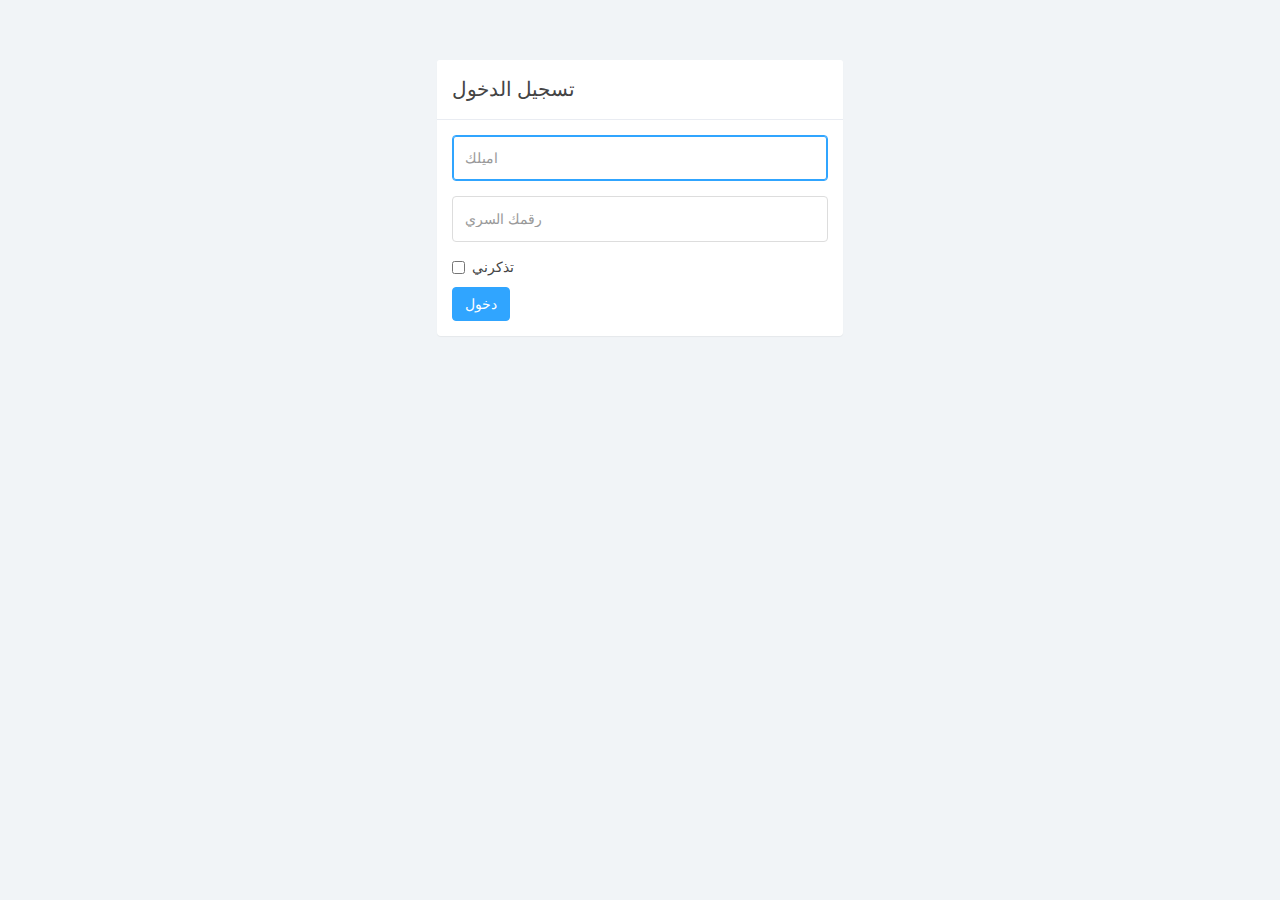
<file: page/accounter/login.html>
<!DOCTYPE html>
<html>
<head>
	<meta charset="utf-8">
	<meta name="viewport" content="width=device-width, initial-scale=1">
	<title>تسجيل الدخول</title>
	<link href="css/bootstrap.min.css" rel="stylesheet">
	<link href="css/datepicker3.css" rel="stylesheet">
	<link href="css/styles.css" rel="stylesheet">
	<!--[if lt IE 9]>
	<script src="js/html5shiv.js"></script>
	<script src="js/respond.min.js"></script>
	<![endif]-->
</head>
<body>
	<div class="row">
		<div class="col-xs-10 col-xs-offset-1 col-sm-8 col-sm-offset-2 col-md-4 col-md-offset-4">
			<div class="login-panel panel panel-default">
				<div class="panel-heading">تسجيل الدخول </div>
				<div class="panel-body">
					<form role="form">
						<fieldset>
							<div class="form-group">
								<input class="form-control" placeholder="اميلك" name="email" type="email" autofocus="">
							</div>
							<div class="form-group">
								<input class="form-control" placeholder="رقمك السري" name="password" type="password" value="">
							</div>
							<div class="checkbox">
								<label>
									<input name="remember" type="checkbox" value="Remember Me">تذكرني
								</label>
							</div>
							<a href="a_index.html" class="btn btn-primary">دخول</a></fieldset>
					</form>
				</div>
			</div>
		</div><!-- /.col-->
	</div><!-- /.row -->	
	

<script src="js/jquery-1.11.1.min.js"></script>
	<script src="js/bootstrap.min.js"></script>
</body>
</html>
</file>
<file: page/accounter/css/styles.css>
body {
  background: #f1f4f7;
  padding-top: 60px;
  font-size: 14px;
  color: #444444;
  font-family: "Montserrat", "Helvetica Neue", Helvetica, Arial, sans-serif; }

p {
  color: #777; }

a, a:hover, a:focus {
  color: #ffb53e; }

h1, h2, h3, h4, h5, h6 {
  color: #444444; }

h1 {
  font-weight: 300;
  font-size: 40px; }

h2 {
  font-weight: 300;
  margin-bottom: 20px; }

h3, h4 {
  font-weight: 300; }

.large {
  font-size: 2em; }

.text-muted {
  color: #c5c7cc; }

.color-gray {
  color: #444444; }

.color-blue {
  color: #30a5ff; }

.color-teal {
  color: #1ebfae; }

.color-orange {
  color: #ffb53e; }

.color-red {
  color: #f9243f; }

.no-padding {
  padding: 0;
  margin: 0; }

.fa-xl {
  font-size: 2em; }

input.form-control {
  border: 1px solid #ddd;
  box-shadow: none;
  height: 46px; }

.bootstrap-table input.form-control {
  height: 34px; }

.input-group-btn .btn {
  height: 46px; }

.form-control:focus {
  border: 1px solid #30a5ff;
  outline: 0;
  box-shadow: inset 0px 0px 0px 1px #30a5ff; }

.has-success .form-control, .has-success .form-control:focus {
  border: 1px solid #8ad919; }

.has-warning .form-control, .has-warning .form-control:focus {
  border: 1px solid #ffb53e; }

.has-error .form-control, .has-error .form-control:focus {
  border: 1px solid #f9243f; }

.navbar-custom {
  background: #222;
  height: 60px; }

.navbar-header .navbar-brand {
  color: #fff;
  font-size: 20px;
  text-transform: uppercase;
  font-weight: 500;
  height: 60px;
  padding-top: 18px; }

.navbar-header .navbar-brand span {
  color: #30a5ff; }

.navbar-toggle {
  background: rgba(255, 255, 255, 0.1);
  padding: 12px;
  margin-top: 10px; }

.navbar-toggle:hover {
  background: rgba(255, 255, 255, 0.05); }

.icon-bar {
  background: #ffb53e; }

.dropdown {
  background: rgba(255, 255, 255, 0.1);
  float: left;
  margin: 10px 8px;
  padding: 0px;
  border-radius: 4px; }

.dropdown a.dropdown-toggle {
  color: #fff;
  height: 40px;
  width: 40px;
  padding-top: 11px;
  padding-left: 9px; }

.dropdown:hover {
  color: #fff;
  background: rgba(255, 255, 255, 0.2); }

.dropdown .label {
  top: -4px;
  left: 22px;
  padding-top: 4px;
  padding-bottom: 4px;
  position: absolute;
  border-radius: 9999px; }

.navbar-top-links li:last-child {
  margin-right: 15px; }

.nav > li > a:hover, .nav > li > a:focus, .nav .open > a, .nav .open > a:hover, .nav .open > a:focus {
  text-decoration: none;
  background-color: rgba(255, 255, 255, 0.2);
  background: none; }

.dropdown-messages {
  border: 1px solid #fff;
  width: 360px;
  background: rgba(255, 255, 255, 0.9);
  color: #444;
  font-size: 0.9em; }

.dropdown-messages img {
  margin: 5px 10px;
  float: left; }

.dropdown-messages .message-body {
  margin: 5px;
  float: left;
  width: 280px; }

.dropdown small {
  color: #999; }

.dropdown em {
  margin: 0 5px; }

.dropdown-menu > li > a {
  padding: 5px 10px; }

.dropdown-menu li .message-body a {
  color: #444; }

.dropdown-menu li a:hover {
  color: #30a5ff;
  text-decoration: none;
  background: none; }

.divider, .clear {
  clear: both; }

.dropdown-alerts {
  border: 1px solid #fff;
  width: 260px;
  background: rgba(255, 255, 255, 0.9);
  color: #444;
  font-size: 0.9em; }

.all-button a {
  text-align: center;
  color: #444;
  font-size: 12px;
  text-transform: uppercase;
  display: block; }

a.btn:hover, button:hover {
  opacity: 0.8; }

a.btn:active, button:active {
  box-shadow: inset 0px 0px 500px rgba(0, 0, 0, 0.1);
  opacity: 1; }

.btn-default, .btn-default:hover, .btn-default:focus, .btn-default:active, .btn-default.active, .open > .dropdown-toggle.btn-default, .btn-default.disabled, .btn-default[disabled], fieldset[disabled] .btn-default, .btn-default.disabled:hover, .btn-default[disabled]:hover, fieldset[disabled] .btn-default:hover, .btn-default.disabled:focus, .btn-default[disabled]:focus, fieldset[disabled] .btn-default:focus, .btn-default.disabled:active, .btn-default[disabled]:active, fieldset[disabled] .btn-default:active, .btn-default.disabled.active, .btn-default[disabled].active, fieldset[disabled] .btn-default.active {
  background-color: #e9ecf2;
  border-color: #e9ecf2;
  color: #1b3548; }

.btn-primary, .btn-primary:hover, .btn-primary:focus, .btn-primary:active, .btn-primary.active, .open > .dropdown-toggle.btn-primary, .btn-primary.disabled, .btn-primary[disabled], fieldset[disabled] .btn-primary, .btn-primary.disabled:hover, .btn-primary[disabled]:hover, fieldset[disabled] .btn-primary:hover, .btn-primary.disabled:focus, .btn-primary[disabled]:focus, fieldset[disabled] .btn-primary:focus, .btn-primary.disabled:active, .btn-primary[disabled]:active, fieldset[disabled] .btn-primary:active, .btn-primary.disabled.active, .btn-primary[disabled].active, fieldset[disabled] .btn-primary.active {
  background-color: #30a5ff;
  border-color: #30a5ff; }

.btn-success, .btn-success:hover, .btn-success:focus, .btn-success:active, .btn-success.active, .open > .dropdown-toggle.btn-success, .btn-success.disabled, .btn-success[disabled], fieldset[disabled] .btn-success, .btn-success.disabled:hover, .btn-success[disabled]:hover, fieldset[disabled] .btn-success:hover, .btn-success.disabled:focus, .btn-success[disabled]:focus, fieldset[disabled] .btn-success:focus, .btn-success.disabled:active, .btn-success[disabled]:active, fieldset[disabled] .btn-success:active, .btn-success.disabled.active, .btn-success[disabled].active, fieldset[disabled] .btn-success.active {
  background-color: #8ad919;
  border-color: #8ad919; }

.btn-warning, .btn-warning:hover, .btn-warning:focus, .btn-warning:active, .btn-warning.active, .open > .dropdown-toggle.btn-warning, .btn-warning.disabled, .btn-warning[disabled], fieldset[disabled] .btn-warning, .btn-warning.disabled:hover, .btn-warning[disabled]:hover, fieldset[disabled] .btn-warning:hover, .btn-warning.disabled:focus, .btn-warning[disabled]:focus, fieldset[disabled] .btn-warning:focus, .btn-warning.disabled:active, .btn-warning[disabled]:active, fieldset[disabled] .btn-warning:active, .btn-warning.disabled.active, .btn-warning[disabled].active, fieldset[disabled] .btn-warning.active {
  background-color: #ffb53e;
  border-color: #ffb53e; }

.btn-danger, .btn-danger:hover, .btn-danger:focus, .btn-danger:active, .btn-danger.active, .open > .dropdown-toggle.btn-danger, .btn-danger.disabled, .btn-danger[disabled], fieldset[disabled] .btn-danger, .btn-danger.disabled:hover, .btn-danger[disabled]:hover, fieldset[disabled] .btn-danger:hover, .btn-danger.disabled:focus, .btn-danger[disabled]:focus, fieldset[disabled] .btn-danger:focus, .btn-danger.disabled:active, .btn-danger[disabled]:active, fieldset[disabled] .btn-danger:active, .btn-danger.disabled.active, .btn-danger[disabled].active, fieldset[disabled] .btn-danger.active {
  background-color: #f9243f;
  border-color: #f9243f; }

.btn-link, .page-link, .text-primary {
  color: #30a5ff !important; }

.btn-link:focus, .btn-link:hover, .page-link:focus, .page-link:hover, a.text-primary:focus, a.text-primary:hover {
  color: #50b3ff !important; }

.bg-primary {
  color: #1b3548;
  background-color: #e9ecf2; }

a.bg-primary:hover {
  background-color: #e9ecf2; }

.bg-success, .bg-green {
  color: #fff;
  background-color: #8ad919; }

a.bg-success:hover, a.bg-green:hover {
  background-color: #8ad919; }

.bg-success a, .bg-green a {
  color: rgba(255, 255, 255, 0.75); }

.bg-teal {
  color: #fff;
  background-color: #1ebfae; }

a.bg-teal:hover {
  background-color: #1ebfae; }

.bg-teal a {
  color: rgba(255, 255, 255, 0.75); }

.bg-info, .bg-blue {
  color: #fff;
  background-color: #30a5ff; }

a.bg-info:hover, a.bg-blue:hover {
  background-color: #30a5ff; }

.bg-info a, .bg-blue a {
  color: rgba(255, 255, 255, 0.75); }

.bg-warning, .bg-orange {
  color: #fff;
  background-color: #ffb53e; }

a.bg-warning:hover, a.bg-orange:hover {
  background-color: #ffb53e; }

.bg-warning a, .bg-orange a {
  color: rgba(255, 255, 255, 0.75); }

.bg-danger, .bg-red {
  color: #fff;
  background-color: #f9243f; }

a.bg-danger:hover, a.bg-red:hover {
  background-color: #f9243f; }

.bg-danger a, .bg-red a {
  color: rgba(255, 255, 255, 0.75); }

a.label:hover, a.label:focus {
  color: #fff;
  text-decoration: none;
  cursor: pointer; }

.label:empty {
  display: none; }

.btn .label {
  position: relative;
  top: -1px; }

.label-default {
  background-color: #777; }

.label-default[href]:hover, .label-default[href]:focus {
  background-color: #5e5e5e; }

.label-primary {
  color: #1b3548;
  background-color: #e9ecf2; }

.label-primary[href]:hover, .label-primary[href]:focus {
  background-color: #e9ecf2; }

.label-success {
  background-color: #8ad919; }

.label-success[href]:hover, .label-success[href]:focus {
  background-color: #8ad919; }

.label-info {
  background-color: #30a5ff; }

.label-info[href]:hover, .label-info[href]:focus {
  background-color: #30a5ff; }

.label-warning {
  background-color: #ffb53e; }

.label-warning[href]:hover, .label-warning[href]:focus {
  background-color: #ec971f; }

.label-danger {
  background-color: #f9243f; }

.label-danger[href]:hover, .label-danger[href]:focus {
  background-color: #f9243f; }

.panel {
  border: 0; }

.panel-container {
  padding-top: 20px; }

.panel-heading .fa-toggle-up, .panel-heading .fa-toggle-down {
  font-size: 17px; }

.panel-primary > .panel-heading {
  background-color: #30a5ff;
  color: #fff;
  border: none; }

.panel-success > .panel-heading {
  background-color: #8ad919;
  color: #fff;
  border: none; }

.panel-info > .panel-heading {
  background-color: #30a5ff;
  color: #fff;
  border: none; }

.panel-warning > .panel-heading {
  background-color: #ffb53e;
  color: #fff;
  border: none; }

.panel-danger > .panel-heading {
  background-color: #f9243f;
  color: #fff;
  border: none; }

.panel-primary .panel-settings, .panel-primary .panel-toggle, .panel-success .panel-settings, .panel-success .panel-toggle, .panel-info .panel-settings, .panel-info .panel-toggle, .panel-warning .panel-settings, .panel-warning .panel-toggle, .panel-danger .panel-settings, .panel-danger .panel-toggle {
  border: none;
  color: #fff;
  background-color: rgba(255, 255, 255, 0.2); }

.panel-primary .panel-settings:hover, .panel-primary .panel-toggle:hover, .panel-success .panel-settings:hover, .panel-success .panel-toggle:hover, .panel-info .panel-settings:hover, .panel-info .panel-toggle:hover, .panel-warning .panel-settings:hover, .panel-warning .panel-toggle:hover, .panel-danger .panel-settings:hover, .panel-danger .panel-toggle:hover {
  border: none;
  color: #fff;
  background-color: rgba(255, 255, 255, 0.4); }

.panel-blue {
  background: #30a5ff;
  color: #fff; }

.panel-teal {
  background: #1ebfae;
  color: #fff; }

.panel-orange {
  background: #ffb53e;
  color: #fff; }

.panel-red {
  background: #f9243f;
  color: #fff; }

.dark-overlay {
  background: rgba(0, 0, 0, 0.05); }

.panel-blue p, .panel-teal p, .panel-orange p, .panel-red p {
  color: rgba(255, 255, 255, 0.75); }

.panel-heading {
  font-size: 20px;
  font-weight: 300;
  letter-spacing: 0.025em;
  height: 60px;
  line-height: 38px; }

.panel-default .panel-heading {
  background: #fff;
  border-bottom: 1px solid #e9ecf2;
  color: #444444; }

.panel-footer {
  background: #fff;
  border-top: 1px solid #e9ecf2; }

.panel-widget {
  padding: 10px 0;
  position: relative;
  box-shadow: none;
  border-radius: 0;
  background: none;
  text-align: center;
  color: #333; }

.panel-widget .panel-footer {
  border: 0;
  text-align: center; }

.panel-footer .input-group {
  padding: 0px;
  margin: 0 -5px; }

.panel-footer .input-group-btn:last-child > .btn, .panel-footer .input-group-btn:last-child > .btn-group {
  margin: 0; }

.panel-widget .panel-footer a {
  color: #999; }

.panel-widget .panel-footer a:hover {
  color: #666;
  text-decoration: none; }

.panel-widget .text-muted {
  margin-top: -6px;
  text-transform: uppercase;
  font-weight: bold;
  font-size: 0.8em; }

.panel-widget .large {
  color: #373b45;
  font-size: 3em; }

.panel-settings {
  list-style: none;
  padding: 0;
  margin: 0; }

.panel-settings .dropdown a.dropdown-toggle, .panel-settings a {
  padding: 0;
  background: none;
  color: #7c7c7c; }

.panel-settings a, .panel-toggle {
  width: 40px;
  padding: 2px 0 0 0; }

.panel-settings:hover, .panel-toggle:hover, .panel-settings .dropdown a.dropdown-toggle:hover, .panel-settings:active, .panel-toggle:active, .panel-settings .dropdown a.dropdown-toggle:active, .panel-settings:focus, .panel-toggle:focus, .panel-settings .dropdown a.dropdown-toggle:focus {
  background: #f1f4f7;
  color: #444444; }

.panel-settings, .panel-toggle {
  display: inline-block;
  margin: -1px -5px 0 15px !important;
  border-radius: 4px;
  text-align: center;
  border: 1px solid #e9ecf2;
  color: #7c7c7c;
  background: #fff;
  width: 42px; }

.panel-settings {
  width: 42px;
  border-top-right-radius: 4px;
  border-bottom-right-radius: 4px; }

.panel-settings li.dropdown {
  margin: 0;
  padding: 0; }

.dropdown-settings {
  border: 1px solid #fff;
  width: 220px;
  font-size: 0.9em;
  padding: 0; }

.dropdown-settings li {
  list-style: none;
  padding: 0 10px;
  width: 220px;
  height: 26px;
  line-height: 26px; }

.dropdown-settings .divider {
  margin: 7px 0; }

.dropdown-settings li a {
  padding: 0;
  margin: 0;
  display: inline-block;
  width: 100%;
  color: #444444; }

.clickable {
  cursor: pointer; }

.panel-heading span {
  margin: 0px;
  font-size: 14px; }

.panel-button-tab-right {
  margin-left: 4px !important;
  border-top-left-radius: 0;
  border-bottom-left-radius: 0; }

.panel-button-tab-left {
  border-top-right-radius: 0;
  border-bottom-right-radius: 0; }

.border-top {
  border-top: 1px solid #dadbda; }

.border-right {
  border-right: 1px solid #dadbda; }

.border-bottom {
  border-bottom: 1px solid #dadbda; }

.border-left {
  border-left: 1px solid #dadbda; }

.panel .border-top, .panel .border-right, .panel .border-bottom, .panel .border-left {
  border-color: #e9ecf2; }

.article {
  padding: 10px 0; }

.article:first-child {
  padding: 0 0 10px 0; }

.article h4 {
  margin-bottom: 10px; }

.article .date {
  text-align: center;
  margin: 5px auto;
  display: block; }

.article .date .text-muted {
  margin-top: -5px; }

.timeline {
  list-style: none;
  padding: 20px 0 20px;
  position: relative; }

.timeline:before {
  top: 0;
  bottom: 0;
  position: absolute;
  content: " ";
  width: 2px;
  background-color: #e9ecf2;
  left: 25px;
  margin-right: -1.5px; }

.timeline > li {
  margin-bottom: 20px;
  position: relative; }

.timeline > li:before, .timeline > li:after {
  content: " ";
  display: table; }

.timeline > li:after {
  clear: both; }

.timeline > li > .timeline-panel {
  width: calc( 100% - 65px );
  float: right;
  border: 1px solid #edeeed;
  border-radius: 2px;
  padding: 10px 20px;
  position: relative;
  box-shadow: none; }

.timeline > li > .timeline-panel:before {
  position: absolute;
  top: 26px;
  left: -11px;
  display: inline-block;
  border-top: 11px solid transparent;
  border-right: 11px solid #edeeed;
  border-left: 0 solid #edeeed;
  border-bottom: 11px solid transparent;
  content: " "; }

.timeline > li > .timeline-panel:after {
  position: absolute;
  top: 27px;
  left: -10px;
  display: inline-block;
  border-top: 10px solid transparent;
  border-right: 10px solid #fff;
  border-left: 0 solid #fff;
  border-bottom: 10px solid transparent;
  content: " "; }

.timeline > li > .timeline-badge {
  color: #fff;
  width: 46px;
  height: 46px;
  line-height: 51px;
  font-size: 1.4em;
  text-align: center;
  position: absolute;
  top: 16px;
  left: 0px;
  margin-right: -25px;
  background-color: #999999;
  z-index: 100;
  border-radius: 9999px; }

.timeline-badge.primary {
  background-color: #30a5ff !important; }

.timeline-badge.success {
  background-color: #8ad919 !important; }

.timeline-badge.warning {
  background-color: #ffb53e !important; }

.timeline-badge.danger {
  background-color: #f9243f !important; }

.timeline-badge.info {
  background-color: #30a5ff !important; }

.progress {
  height: 12px;
  margin-bottom: 20px;
  overflow: hidden;
  background-color: #f2f3f2;
  border-radius: 4px;
  -webkit-box-shadow: inset 0 1px 2px rgba(0, 0, 0, 0.1);
  box-shadow: inset 0 1px 2px rgba(0, 0, 0, 0.1); }

.progress-bar {
  float: left;
  width: 0;
  height: 100%;
  font-size: 12px;
  line-height: 20px;
  color: #fff;
  text-align: center;
  background-color: #30a5ff;
  box-shadow: inset 0 -1px 0 rgba(0, 0, 0, 0.1);
  -webkit-transition: width .6s ease;
  transition: width .6s ease; }

.progress-bar-success {
  background-color: #8ad919;
  background-image: none; }

.progress-bar-info, .progress-bar-blue {
  background-color: #30a5ff;
  background-image: none; }

.progress-bar-warning, .progress-bar-orange {
  background-color: #ffb53e;
  background-image: none; }

.progress-bar-danger, .progress-bar-red {
  background-color: #f9243f;
  background-image: none; }

.progress-bar-teal {
  background-color: #1ebfae;
  background-image: none; }

.jumbotron {
  background: #fff;
  border-bottom: 1px solid #e9ecf2;
  color: #444444; }

.panel .tabs {
  margin: 0;
  padding: 0; }

.nav-tabs {
  background: #f2f3f2;
  border: 0; }

.nav-tabs li a:hover {
  background: #fff; }

.nav-tabs li a, .nav-tabs li a:hover, .nav-tabs li.active a, .nav-tabs li.active a:hover {
  border: 0;
  padding: 15px 20px; }

.nav-tabs li.active a {
  color: #30a5ff; }

.nav-tabs li a {
  color: #999; }

.nav-pills {
  padding: 15px;
  padding-bottom: 0; }

.nav-pills li a, .nav-pills li a:hover, .nav-pills li.active a, .nav-pills li.active a:hover {
  border: 0;
  padding: 7px 15px; }

.nav-pills li.active a, .nav-pills li.active a:hover {
  background: #30a5ff; }

.tab-content {
  padding: 15px; }

.navbar {
  border: 0; }

.navbar input {
  border: 0;
  background: #444;
  color: #fff; }

.navbar input:focus {
  color: #fff;
  background: #555;
  border: 1px solid #30a5ff;
  outline: 0;
  box-shadow: inset 0px 0px 0px 1px #30a5ff; }

.user-menu {
  display: inline-block;
  margin-top: 14px;
  margin-right: 10px;
  float: right;
  list-style: none;
  padding: 0; }

.user-menu a {
  color: #fff; }

.user-menu a:hover, .user-menu a:focus {
  text-decoration: none; }

.sidebar {
  display: block;
  padding: 0;
  display: none;
  box-shadow: none;
  background: #fff; }

.sidebar ul {
  margin: 20px 0px; }

.sidebar form {
  padding: 10px 0 0 0;
  margin: 10px 10px 20px 10px; }

@media (min-width: 768px) {
  .sidebar {
    display: block;
    position: fixed;
    top: 60px;
    bottom: 0;
    left: 0;
    z-index: 1000;
    display: block;
    margin: 0;
    padding: 0;
    overflow-x: hidden;
    overflow-y: auto; }

  .navbar-header {
    width: 100%; } }
.sidebar ul.nav a:hover, .sidebar ul.nav li.parent ul li a:hover {
  text-decoration: none;
  background-color: #30a5ff;
  color: #fff; }

.sidebar ul.nav .active a, .sidebar ul.nav li.parent a.active, .sidebar ul.nav .active > a:hover, .sidebar ul.nav li.parent a.active:hover, .sidebar ul.nav .active > a:focus, .sidebar ul.nav li.parent a.active:focus {
  color: #fff;
  background-color: #30a5ff; }

.sidebar ul.nav ul, .sidebar ul.nav ul li {
  list-style: none;
  list-style-type: none; }

.sidebar ul.nav li a {
  height: 50px;
  font-size: 15px;
  line-height: 2em;
  color: #444444; }

.sidebar ul.nav ul.children {
  width: auto;
  padding: 0;
  margin: 0;
  background: #f9f9f9; }

.sidebar ul.nav ul.children li a {
  height: 40px;
  background: #f1f4f7;
  color: #444444; }

.sidebar ul.nav li.current a {
  background-color: #30a5ff;
  color: #fff !important; }

.sidebar ul.nav li.parent ul li a {
  border: none;
  display: block;
  padding-left: 30px;
  line-height: 40px;
  border-radius: 0; }

.sidebar ul.nav li.divider {
  border-bottom: 1px solid rgba(255, 255, 255, 0.1);
  margin: 0px 0; }

.profile-sidebar {
  padding: 10px 0;
  border-bottom: 1px solid #e9ecf2; }

.indicator {
  width: 10px;
  height: 10px;
  display: inline-block;
  border-radius: 9999px;
  margin-right: 5px; }

.profile-userpic img {
  float: left;
  margin: 10px 0px 0px 15px;
  width: 50px;
  height: 50px;
  border-radius: 9999px !important; }

.profile-usertitle {
  float: left;
  text-align: left;
  margin: 10px 0 0 12px; }

.profile-usertitle-name {
  font-size: 20px;
  margin-bottom: 0px; }

.profile-usertitle-status {
  text-transform: uppercase;
  color: #AAA;
  font-size: 12px;
  font-weight: 600;
  margin-bottom: 15px; }

.breadcrumb {
  border-radius: 0;
  padding: 10px 15px 10px 15px;
  background: #e9ecf2;
  margin: 0; }

h1.page-header {
  margin-top: 20px;
  border-bottom: 0; }

.main-chart {
  background: #fff; }

.easypiechart-panel {
  text-align: center;
  padding: 1px 0;
  margin-bottom: 20px; }

.placeholder h2 {
  margin-bottom: 0px; }

.donut {
  width: 100%; }

.easypiechart {
  position: relative;
  text-align: center;
  width: 120px;
  height: 120px;
  margin: 20px auto 10px auto; }

.easypiechart .percent {
  display: block;
  position: absolute;
  font-size: 26px;
  top: 38px;
  width: 120px; }

#easypiechart-blue .percent {
  color: #30a5ff; }

#easypiechart-teal .percent {
  color: #1ebfae; }

#easypiechart-orange .percent {
  color: #ffb53e; }

#easypiechart-red .percent {
  color: #ef4040; }

#calendar, .datepicker-inline {
  width: 100%; }

#calendar table {
  width: 100%; }

.datepicker-switch {
  font-size: 16px;
  height: 46px !important; }

.datepicker table tr td.old, .datepicker table tr td.new {
  color: #c5c7cc; }

.datepicker table tr td {
  padding: 10px !important; }

.datepicker table tr td.active, .datepicker table tr td.active:hover, .datepicker table tr td.active.disabled, .datepicker table tr td.active.disabled:hover, .datepicker table tr td.active:hover, .datepicker table tr td.active:hover:hover, .datepicker table tr td.active.disabled:hover, .datepicker table tr td.active.disabled:hover:hover, .datepicker table tr td.active:focus, .datepicker table tr td.active:hover:focus, .datepicker table tr td.active.disabled:focus, .datepicker table tr td.active.disabled:hover:focus, .datepicker table tr td.active:active, .datepicker table tr td.active:hover:active, .datepicker table tr td.active.disabled:active, .datepicker table tr td.active.disabled:hover:active, .datepicker table tr td.active.active, .datepicker table tr td.active:hover.active, .datepicker table tr td.active.disabled.active, .datepicker table tr td.active.disabled:hover.active, .open .dropdown-toggle.datepicker table tr td.active, .open .dropdown-toggle.datepicker table tr td.active:hover, .open .dropdown-toggle.datepicker table tr td.active.disabled, .open .dropdown-toggle.datepicker table tr td.active.disabled:hover {
  color: #ffffff;
  background-color: #30a5ff;
  text-shadow: none;
  border-color: #285e8e; }

.datepicker table tr td span:hover, .datepicker thead tr:first-child th:hover, .datepicker tfoot tr th:hover, .datepicker table tr td.day:hover, .datepicker table tr td.day.focused {
  background: rgba(0, 0, 0, 0.05); }

.todo-list {
  padding: 0;
  margin: -15px;
  background: #fff;
  color: #444444; }

.todo-list .checkbox input[type=checkbox] {
  margin: 0; }

.todo-list .checkbox {
  display: inline-block;
  margin: 0px; }

.panel-body input[type=checkbox]:checked + label {
  text-decoration: line-through;
  color: #777; }

.todo-list-item {
  list-style: none;
  line-height: 0.9;
  padding: 14px 15px 8px 15px; }

.todo-list-item:hover, a.todo-list-item:focus {
  text-decoration: none;
  background-color: #f6f6f6; }

.todo-list .fa-trash {
  color: #444444; }

.todo-list .fa-trash:hover {
  color: #ef4040; }

.chat .panel-body ul {
  list-style: none;
  margin: -15px;
  padding: 15px; }

.chat .panel-body ul li {
  margin-bottom: 10px;
  padding: 15px 5px;
  border-bottom: 1px solid #e9ecf2; }

.chat ul li.left .chat-body {
  margin-left: 80px; }

.chat ul li.right .chat-body {
  margin-right: 80px; }

.chat ul li .chat-body p {
  margin: 0; }

.chat .panel-body {
  overflow-y: scroll;
  height: 300px; }

.chat-body small {
  margin-left: 5px; }

.table {
  background: #fff; }

.fixed-table-container {
  border: 1px solid #e9ecf2; }

.fixed-table-container thead th {
  background: #f7f7f8;
  border-color: #ddd;
  color: #444444;
  font-weight: 300;
  font-size: 16px; }

.fixed-table-container tbody td {
  border: 1px solid #e9ecf2; }

.fixed-table-container tbody td:last-child {
  border-right: none; }

.table > thead > tr > th {
  border-bottom: 1px solid #e6e7e8;
  vertical-align: middle;
  height: 50px; }

.fixed-table-pagination .pagination {
  margin-top: 10px;
  margin-bottom: 0px; }

.fixed-table-pagination .pagination-detail {
  margin-top: 20px; }
  
p.back-link {
  text-align: center;
  margin-bottom: 20px;
  font-size: 12px;
  text-transform: uppercase; }
</file>
<file: page/accounter/css/datepicker3.css>
/*!
 * Datepicker for Bootstrap
 *
 * Copyright 2012 Stefan Petre
 * Improvements by Andrew Rowls
 * Licensed under the Apache License v2.0
 * http://www.apache.org/licenses/LICENSE-2.0
 *
 */
.datepicker {
  padding: 4px;
  border-radius: 4px;
  direction: ltr;
  /*.dow {
		border-top: 1px solid #ddd !important;
	}*/
}
.datepicker-inline {
  width: 220px;
}
.datepicker.datepicker-rtl {
  direction: rtl;
}
.datepicker.datepicker-rtl table tr td span {
  float: right;
}
.datepicker-dropdown {
  top: 0;
  left: 0;
}
.datepicker-dropdown:before {
  content: '';
  display: inline-block;
  border-left: 7px solid transparent;
  border-right: 7px solid transparent;
  border-bottom: 7px solid #ccc;
  border-top: 0;
  border-bottom-color: rgba(0, 0, 0, 0.2);
  position: absolute;
}
.datepicker-dropdown:after {
  content: '';
  display: inline-block;
  border-left: 6px solid transparent;
  border-right: 6px solid transparent;
  border-bottom: 6px solid #fff;
  border-top: 0;
  position: absolute;
}
.datepicker-dropdown.datepicker-orient-left:before {
  left: 6px;
}
.datepicker-dropdown.datepicker-orient-left:after {
  left: 7px;
}
.datepicker-dropdown.datepicker-orient-right:before {
  right: 6px;
}
.datepicker-dropdown.datepicker-orient-right:after {
  right: 7px;
}
.datepicker-dropdown.datepicker-orient-top:before {
  top: -7px;
}
.datepicker-dropdown.datepicker-orient-top:after {
  top: -6px;
}
.datepicker-dropdown.datepicker-orient-bottom:before {
  bottom: -7px;
  border-bottom: 0;
  border-top: 7px solid #999;
}
.datepicker-dropdown.datepicker-orient-bottom:after {
  bottom: -6px;
  border-bottom: 0;
  border-top: 6px solid #fff;
}
.datepicker > div {
  display: none;
}
.datepicker.days div.datepicker-days {
  display: block;
}
.datepicker.months div.datepicker-months {
  display: block;
}
.datepicker.years div.datepicker-years {
  display: block;
}
.datepicker table {
  margin: 0;
  -webkit-touch-callout: none;
  -webkit-user-select: none;
  -khtml-user-select: none;
  -moz-user-select: none;
  -ms-user-select: none;
  user-select: none;
}
.datepicker table tr td,
.datepicker table tr th {
  text-align: center;
  width: 30px;
  height: 30px;
  border-radius: 4px;
  border: none;
}
.table-striped .datepicker table tr td,
.table-striped .datepicker table tr th {
  background-color: transparent;
}
.datepicker table tr td.day:hover,
.datepicker table tr td.day.focused {
  background: #eeeeee;
  cursor: pointer;
}
.datepicker table tr td.old,
.datepicker table tr td.new {
  color: #999999;
}
.datepicker table tr td.disabled,
.datepicker table tr td.disabled:hover {
  background: none;
  color: #999999;
  cursor: default;
}
.datepicker table tr td.today,
.datepicker table tr td.today:hover,
.datepicker table tr td.today.disabled,
.datepicker table tr td.today.disabled:hover {
  color: #000000;
  background-color: #ffdb99;
  border-color: #ffb733;
}
.datepicker table tr td.today:hover,
.datepicker table tr td.today:hover:hover,
.datepicker table tr td.today.disabled:hover,
.datepicker table tr td.today.disabled:hover:hover,
.datepicker table tr td.today:focus,
.datepicker table tr td.today:hover:focus,
.datepicker table tr td.today.disabled:focus,
.datepicker table tr td.today.disabled:hover:focus,
.datepicker table tr td.today:active,
.datepicker table tr td.today:hover:active,
.datepicker table tr td.today.disabled:active,
.datepicker table tr td.today.disabled:hover:active,
.datepicker table tr td.today.active,
.datepicker table tr td.today:hover.active,
.datepicker table tr td.today.disabled.active,
.datepicker table tr td.today.disabled:hover.active,
.open .dropdown-toggle.datepicker table tr td.today,
.open .dropdown-toggle.datepicker table tr td.today:hover,
.open .dropdown-toggle.datepicker table tr td.today.disabled,
.open .dropdown-toggle.datepicker table tr td.today.disabled:hover {
  color: #000000;
  background-color: #ffcd70;
  border-color: #f59e00;
}
.datepicker table tr td.today:active,
.datepicker table tr td.today:hover:active,
.datepicker table tr td.today.disabled:active,
.datepicker table tr td.today.disabled:hover:active,
.datepicker table tr td.today.active,
.datepicker table tr td.today:hover.active,
.datepicker table tr td.today.disabled.active,
.datepicker table tr td.today.disabled:hover.active,
.open .dropdown-toggle.datepicker table tr td.today,
.open .dropdown-toggle.datepicker table tr td.today:hover,
.open .dropdown-toggle.datepicker table tr td.today.disabled,
.open .dropdown-toggle.datepicker table tr td.today.disabled:hover {
  background-image: none;
}
.datepicker table tr td.today.disabled,
.datepicker table tr td.today:hover.disabled,
.datepicker table tr td.today.disabled.disabled,
.datepicker table tr td.today.disabled:hover.disabled,
.datepicker table tr td.today[disabled],
.datepicker table tr td.today:hover[disabled],
.datepicker table tr td.today.disabled[disabled],
.datepicker table tr td.today.disabled:hover[disabled],
fieldset[disabled] .datepicker table tr td.today,
fieldset[disabled] .datepicker table tr td.today:hover,
fieldset[disabled] .datepicker table tr td.today.disabled,
fieldset[disabled] .datepicker table tr td.today.disabled:hover,
.datepicker table tr td.today.disabled:hover,
.datepicker table tr td.today:hover.disabled:hover,
.datepicker table tr td.today.disabled.disabled:hover,
.datepicker table tr td.today.disabled:hover.disabled:hover,
.datepicker table tr td.today[disabled]:hover,
.datepicker table tr td.today:hover[disabled]:hover,
.datepicker table tr td.today.disabled[disabled]:hover,
.datepicker table tr td.today.disabled:hover[disabled]:hover,
fieldset[disabled] .datepicker table tr td.today:hover,
fieldset[disabled] .datepicker table tr td.today:hover:hover,
fieldset[disabled] .datepicker table tr td.today.disabled:hover,
fieldset[disabled] .datepicker table tr td.today.disabled:hover:hover,
.datepicker table tr td.today.disabled:focus,
.datepicker table tr td.today:hover.disabled:focus,
.datepicker table tr td.today.disabled.disabled:focus,
.datepicker table tr td.today.disabled:hover.disabled:focus,
.datepicker table tr td.today[disabled]:focus,
.datepicker table tr td.today:hover[disabled]:focus,
.datepicker table tr td.today.disabled[disabled]:focus,
.datepicker table tr td.today.disabled:hover[disabled]:focus,
fieldset[disabled] .datepicker table tr td.today:focus,
fieldset[disabled] .datepicker table tr td.today:hover:focus,
fieldset[disabled] .datepicker table tr td.today.disabled:focus,
fieldset[disabled] .datepicker table tr td.today.disabled:hover:focus,
.datepicker table tr td.today.disabled:active,
.datepicker table tr td.today:hover.disabled:active,
.datepicker table tr td.today.disabled.disabled:active,
.datepicker table tr td.today.disabled:hover.disabled:active,
.datepicker table tr td.today[disabled]:active,
.datepicker table tr td.today:hover[disabled]:active,
.datepicker table tr td.today.disabled[disabled]:active,
.datepicker table tr td.today.disabled:hover[disabled]:active,
fieldset[disabled] .datepicker table tr td.today:active,
fieldset[disabled] .datepicker table tr td.today:hover:active,
fieldset[disabled] .datepicker table tr td.today.disabled:active,
fieldset[disabled] .datepicker table tr td.today.disabled:hover:active,
.datepicker table tr td.today.disabled.active,
.datepicker table tr td.today:hover.disabled.active,
.datepicker table tr td.today.disabled.disabled.active,
.datepicker table tr td.today.disabled:hover.disabled.active,
.datepicker table tr td.today[disabled].active,
.datepicker table tr td.today:hover[disabled].active,
.datepicker table tr td.today.disabled[disabled].active,
.datepicker table tr td.today.disabled:hover[disabled].active,
fieldset[disabled] .datepicker table tr td.today.active,
fieldset[disabled] .datepicker table tr td.today:hover.active,
fieldset[disabled] .datepicker table tr td.today.disabled.active,
fieldset[disabled] .datepicker table tr td.today.disabled:hover.active {
  background-color: #ffdb99;
  border-color: #ffb733;
}
.datepicker table tr td.today:hover:hover {
  color: #000;
}
.datepicker table tr td.today.active:hover {
  color: #fff;
}
.datepicker table tr td.range,
.datepicker table tr td.range:hover,
.datepicker table tr td.range.disabled,
.datepicker table tr td.range.disabled:hover {
  background: #eeeeee;
  border-radius: 0;
}
.datepicker table tr td.range.today,
.datepicker table tr td.range.today:hover,
.datepicker table tr td.range.today.disabled,
.datepicker table tr td.range.today.disabled:hover {
  color: #000000;
  background-color: #f7ca77;
  border-color: #f1a417;
  border-radius: 0;
}
.datepicker table tr td.range.today:hover,
.datepicker table tr td.range.today:hover:hover,
.datepicker table tr td.range.today.disabled:hover,
.datepicker table tr td.range.today.disabled:hover:hover,
.datepicker table tr td.range.today:focus,
.datepicker table tr td.range.today:hover:focus,
.datepicker table tr td.range.today.disabled:focus,
.datepicker table tr td.range.today.disabled:hover:focus,
.datepicker table tr td.range.today:active,
.datepicker table tr td.range.today:hover:active,
.datepicker table tr td.range.today.disabled:active,
.datepicker table tr td.range.today.disabled:hover:active,
.datepicker table tr td.range.today.active,
.datepicker table tr td.range.today:hover.active,
.datepicker table tr td.range.today.disabled.active,
.datepicker table tr td.range.today.disabled:hover.active,
.open .dropdown-toggle.datepicker table tr td.range.today,
.open .dropdown-toggle.datepicker table tr td.range.today:hover,
.open .dropdown-toggle.datepicker table tr td.range.today.disabled,
.open .dropdown-toggle.datepicker table tr td.range.today.disabled:hover {
  color: #000000;
  background-color: #f4bb51;
  border-color: #bf800c;
}
.datepicker table tr td.range.today:active,
.datepicker table tr td.range.today:hover:active,
.datepicker table tr td.range.today.disabled:active,
.datepicker table tr td.range.today.disabled:hover:active,
.datepicker table tr td.range.today.active,
.datepicker table tr td.range.today:hover.active,
.datepicker table tr td.range.today.disabled.active,
.datepicker table tr td.range.today.disabled:hover.active,
.open .dropdown-toggle.datepicker table tr td.range.today,
.open .dropdown-toggle.datepicker table tr td.range.today:hover,
.open .dropdown-toggle.datepicker table tr td.range.today.disabled,
.open .dropdown-toggle.datepicker table tr td.range.today.disabled:hover {
  background-image: none;
}
.datepicker table tr td.range.today.disabled,
.datepicker table tr td.range.today:hover.disabled,
.datepicker table tr td.range.today.disabled.disabled,
.datepicker table tr td.range.today.disabled:hover.disabled,
.datepicker table tr td.range.today[disabled],
.datepicker table tr td.range.today:hover[disabled],
.datepicker table tr td.range.today.disabled[disabled],
.datepicker table tr td.range.today.disabled:hover[disabled],
fieldset[disabled] .datepicker table tr td.range.today,
fieldset[disabled] .datepicker table tr td.range.today:hover,
fieldset[disabled] .datepicker table tr td.range.today.disabled,
fieldset[disabled] .datepicker table tr td.range.today.disabled:hover,
.datepicker table tr td.range.today.disabled:hover,
.datepicker table tr td.range.today:hover.disabled:hover,
.datepicker table tr td.range.today.disabled.disabled:hover,
.datepicker table tr td.range.today.disabled:hover.disabled:hover,
.datepicker table tr td.range.today[disabled]:hover,
.datepicker table tr td.range.today:hover[disabled]:hover,
.datepicker table tr td.range.today.disabled[disabled]:hover,
.datepicker table tr td.range.today.disabled:hover[disabled]:hover,
fieldset[disabled] .datepicker table tr td.range.today:hover,
fieldset[disabled] .datepicker table tr td.range.today:hover:hover,
fieldset[disabled] .datepicker table tr td.range.today.disabled:hover,
fieldset[disabled] .datepicker table tr td.range.today.disabled:hover:hover,
.datepicker table tr td.range.today.disabled:focus,
.datepicker table tr td.range.today:hover.disabled:focus,
.datepicker table tr td.range.today.disabled.disabled:focus,
.datepicker table tr td.range.today.disabled:hover.disabled:focus,
.datepicker table tr td.range.today[disabled]:focus,
.datepicker table tr td.range.today:hover[disabled]:focus,
.datepicker table tr td.range.today.disabled[disabled]:focus,
.datepicker table tr td.range.today.disabled:hover[disabled]:focus,
fieldset[disabled] .datepicker table tr td.range.today:focus,
fieldset[disabled] .datepicker table tr td.range.today:hover:focus,
fieldset[disabled] .datepicker table tr td.range.today.disabled:focus,
fieldset[disabled] .datepicker table tr td.range.today.disabled:hover:focus,
.datepicker table tr td.range.today.disabled:active,
.datepicker table tr td.range.today:hover.disabled:active,
.datepicker table tr td.range.today.disabled.disabled:active,
.datepicker table tr td.range.today.disabled:hover.disabled:active,
.datepicker table tr td.range.today[disabled]:active,
.datepicker table tr td.range.today:hover[disabled]:active,
.datepicker table tr td.range.today.disabled[disabled]:active,
.datepicker table tr td.range.today.disabled:hover[disabled]:active,
fieldset[disabled] .datepicker table tr td.range.today:active,
fieldset[disabled] .datepicker table tr td.range.today:hover:active,
fieldset[disabled] .datepicker table tr td.range.today.disabled:active,
fieldset[disabled] .datepicker table tr td.range.today.disabled:hover:active,
.datepicker table tr td.range.today.disabled.active,
.datepicker table tr td.range.today:hover.disabled.active,
.datepicker table tr td.range.today.disabled.disabled.active,
.datepicker table tr td.range.today.disabled:hover.disabled.active,
.datepicker table tr td.range.today[disabled].active,
.datepicker table tr td.range.today:hover[disabled].active,
.datepicker table tr td.range.today.disabled[disabled].active,
.datepicker table tr td.range.today.disabled:hover[disabled].active,
fieldset[disabled] .datepicker table tr td.range.today.active,
fieldset[disabled] .datepicker table tr td.range.today:hover.active,
fieldset[disabled] .datepicker table tr td.range.today.disabled.active,
fieldset[disabled] .datepicker table tr td.range.today.disabled:hover.active {
  background-color: #f7ca77;
  border-color: #f1a417;
}
.datepicker table tr td.selected,
.datepicker table tr td.selected:hover,
.datepicker table tr td.selected.disabled,
.datepicker table tr td.selected.disabled:hover {
  color: #ffffff;
  background-color: #999999;
  border-color: #555555;
  text-shadow: 0 -1px 0 rgba(0, 0, 0, 0.25);
}
.datepicker table tr td.selected:hover,
.datepicker table tr td.selected:hover:hover,
.datepicker table tr td.selected.disabled:hover,
.datepicker table tr td.selected.disabled:hover:hover,
.datepicker table tr td.selected:focus,
.datepicker table tr td.selected:hover:focus,
.datepicker table tr td.selected.disabled:focus,
.datepicker table tr td.selected.disabled:hover:focus,
.datepicker table tr td.selected:active,
.datepicker table tr td.selected:hover:active,
.datepicker table tr td.selected.disabled:active,
.datepicker table tr td.selected.disabled:hover:active,
.datepicker table tr td.selected.active,
.datepicker table tr td.selected:hover.active,
.datepicker table tr td.selected.disabled.active,
.datepicker table tr td.selected.disabled:hover.active,
.open .dropdown-toggle.datepicker table tr td.selected,
.open .dropdown-toggle.datepicker table tr td.selected:hover,
.open .dropdown-toggle.datepicker table tr td.selected.disabled,
.open .dropdown-toggle.datepicker table tr td.selected.disabled:hover {
  color: #ffffff;
  background-color: #858585;
  border-color: #373737;
}
.datepicker table tr td.selected:active,
.datepicker table tr td.selected:hover:active,
.datepicker table tr td.selected.disabled:active,
.datepicker table tr td.selected.disabled:hover:active,
.datepicker table tr td.selected.active,
.datepicker table tr td.selected:hover.active,
.datepicker table tr td.selected.disabled.active,
.datepicker table tr td.selected.disabled:hover.active,
.open .dropdown-toggle.datepicker table tr td.selected,
.open .dropdown-toggle.datepicker table tr td.selected:hover,
.open .dropdown-toggle.datepicker table tr td.selected.disabled,
.open .dropdown-toggle.datepicker table tr td.selected.disabled:hover {
  background-image: none;
}
.datepicker table tr td.selected.disabled,
.datepicker table tr td.selected:hover.disabled,
.datepicker table tr td.selected.disabled.disabled,
.datepicker table tr td.selected.disabled:hover.disabled,
.datepicker table tr td.selected[disabled],
.datepicker table tr td.selected:hover[disabled],
.datepicker table tr td.selected.disabled[disabled],
.datepicker table tr td.selected.disabled:hover[disabled],
fieldset[disabled] .datepicker table tr td.selected,
fieldset[disabled] .datepicker table tr td.selected:hover,
fieldset[disabled] .datepicker table tr td.selected.disabled,
fieldset[disabled] .datepicker table tr td.selected.disabled:hover,
.datepicker table tr td.selected.disabled:hover,
.datepicker table tr td.selected:hover.disabled:hover,
.datepicker table tr td.selected.disabled.disabled:hover,
.datepicker table tr td.selected.disabled:hover.disabled:hover,
.datepicker table tr td.selected[disabled]:hover,
.datepicker table tr td.selected:hover[disabled]:hover,
.datepicker table tr td.selected.disabled[disabled]:hover,
.datepicker table tr td.selected.disabled:hover[disabled]:hover,
fieldset[disabled] .datepicker table tr td.selected:hover,
fieldset[disabled] .datepicker table tr td.selected:hover:hover,
fieldset[disabled] .datepicker table tr td.selected.disabled:hover,
fieldset[disabled] .datepicker table tr td.selected.disabled:hover:hover,
.datepicker table tr td.selected.disabled:focus,
.datepicker table tr td.selected:hover.disabled:focus,
.datepicker table tr td.selected.disabled.disabled:focus,
.datepicker table tr td.selected.disabled:hover.disabled:focus,
.datepicker table tr td.selected[disabled]:focus,
.datepicker table tr td.selected:hover[disabled]:focus,
.datepicker table tr td.selected.disabled[disabled]:focus,
.datepicker table tr td.selected.disabled:hover[disabled]:focus,
fieldset[disabled] .datepicker table tr td.selected:focus,
fieldset[disabled] .datepicker table tr td.selected:hover:focus,
fieldset[disabled] .datepicker table tr td.selected.disabled:focus,
fieldset[disabled] .datepicker table tr td.selected.disabled:hover:focus,
.datepicker table tr td.selected.disabled:active,
.datepicker table tr td.selected:hover.disabled:active,
.datepicker table tr td.selected.disabled.disabled:active,
.datepicker table tr td.selected.disabled:hover.disabled:active,
.datepicker table tr td.selected[disabled]:active,
.datepicker table tr td.selected:hover[disabled]:active,
.datepicker table tr td.selected.disabled[disabled]:active,
.datepicker table tr td.selected.disabled:hover[disabled]:active,
fieldset[disabled] .datepicker table tr td.selected:active,
fieldset[disabled] .datepicker table tr td.selected:hover:active,
fieldset[disabled] .datepicker table tr td.selected.disabled:active,
fieldset[disabled] .datepicker table tr td.selected.disabled:hover:active,
.datepicker table tr td.selected.disabled.active,
.datepicker table tr td.selected:hover.disabled.active,
.datepicker table tr td.selected.disabled.disabled.active,
.datepicker table tr td.selected.disabled:hover.disabled.active,
.datepicker table tr td.selected[disabled].active,
.datepicker table tr td.selected:hover[disabled].active,
.datepicker table tr td.selected.disabled[disabled].active,
.datepicker table tr td.selected.disabled:hover[disabled].active,
fieldset[disabled] .datepicker table tr td.selected.active,
fieldset[disabled] .datepicker table tr td.selected:hover.active,
fieldset[disabled] .datepicker table tr td.selected.disabled.active,
fieldset[disabled] .datepicker table tr td.selected.disabled:hover.active {
  background-color: #999999;
  border-color: #555555;
}
.datepicker table tr td.active,
.datepicker table tr td.active:hover,
.datepicker table tr td.active.disabled,
.datepicker table tr td.active.disabled:hover {
  color: #ffffff;
  background-color: #428bca;
  border-color: #357ebd;
  text-shadow: 0 -1px 0 rgba(0, 0, 0, 0.25);
}
.datepicker table tr td.active:hover,
.datepicker table tr td.active:hover:hover,
.datepicker table tr td.active.disabled:hover,
.datepicker table tr td.active.disabled:hover:hover,
.datepicker table tr td.active:focus,
.datepicker table tr td.active:hover:focus,
.datepicker table tr td.active.disabled:focus,
.datepicker table tr td.active.disabled:hover:focus,
.datepicker table tr td.active:active,
.datepicker table tr td.active:hover:active,
.datepicker table tr td.active.disabled:active,
.datepicker table tr td.active.disabled:hover:active,
.datepicker table tr td.active.active,
.datepicker table tr td.active:hover.active,
.datepicker table tr td.active.disabled.active,
.datepicker table tr td.active.disabled:hover.active,
.open .dropdown-toggle.datepicker table tr td.active,
.open .dropdown-toggle.datepicker table tr td.active:hover,
.open .dropdown-toggle.datepicker table tr td.active.disabled,
.open .dropdown-toggle.datepicker table tr td.active.disabled:hover {
  color: #ffffff;
  background-color: #3276b1;
  border-color: #285e8e;
}
.datepicker table tr td.active:active,
.datepicker table tr td.active:hover:active,
.datepicker table tr td.active.disabled:active,
.datepicker table tr td.active.disabled:hover:active,
.datepicker table tr td.active.active,
.datepicker table tr td.active:hover.active,
.datepicker table tr td.active.disabled.active,
.datepicker table tr td.active.disabled:hover.active,
.open .dropdown-toggle.datepicker table tr td.active,
.open .dropdown-toggle.datepicker table tr td.active:hover,
.open .dropdown-toggle.datepicker table tr td.active.disabled,
.open .dropdown-toggle.datepicker table tr td.active.disabled:hover {
  background-image: none;
}
.datepicker table tr td.active.disabled,
.datepicker table tr td.active:hover.disabled,
.datepicker table tr td.active.disabled.disabled,
.datepicker table tr td.active.disabled:hover.disabled,
.datepicker table tr td.active[disabled],
.datepicker table tr td.active:hover[disabled],
.datepicker table tr td.active.disabled[disabled],
.datepicker table tr td.active.disabled:hover[disabled],
fieldset[disabled] .datepicker table tr td.active,
fieldset[disabled] .datepicker table tr td.active:hover,
fieldset[disabled] .datepicker table tr td.active.disabled,
fieldset[disabled] .datepicker table tr td.active.disabled:hover,
.datepicker table tr td.active.disabled:hover,
.datepicker table tr td.active:hover.disabled:hover,
.datepicker table tr td.active.disabled.disabled:hover,
.datepicker table tr td.active.disabled:hover.disabled:hover,
.datepicker table tr td.active[disabled]:hover,
.datepicker table tr td.active:hover[disabled]:hover,
.datepicker table tr td.active.disabled[disabled]:hover,
.datepicker table tr td.active.disabled:hover[disabled]:hover,
fieldset[disabled] .datepicker table tr td.active:hover,
fieldset[disabled] .datepicker table tr td.active:hover:hover,
fieldset[disabled] .datepicker table tr td.active.disabled:hover,
fieldset[disabled] .datepicker table tr td.active.disabled:hover:hover,
.datepicker table tr td.active.disabled:focus,
.datepicker table tr td.active:hover.disabled:focus,
.datepicker table tr td.active.disabled.disabled:focus,
.datepicker table tr td.active.disabled:hover.disabled:focus,
.datepicker table tr td.active[disabled]:focus,
.datepicker table tr td.active:hover[disabled]:focus,
.datepicker table tr td.active.disabled[disabled]:focus,
.datepicker table tr td.active.disabled:hover[disabled]:focus,
fieldset[disabled] .datepicker table tr td.active:focus,
fieldset[disabled] .datepicker table tr td.active:hover:focus,
fieldset[disabled] .datepicker table tr td.active.disabled:focus,
fieldset[disabled] .datepicker table tr td.active.disabled:hover:focus,
.datepicker table tr td.active.disabled:active,
.datepicker table tr td.active:hover.disabled:active,
.datepicker table tr td.active.disabled.disabled:active,
.datepicker table tr td.active.disabled:hover.disabled:active,
.datepicker table tr td.active[disabled]:active,
.datepicker table tr td.active:hover[disabled]:active,
.datepicker table tr td.active.disabled[disabled]:active,
.datepicker table tr td.active.disabled:hover[disabled]:active,
fieldset[disabled] .datepicker table tr td.active:active,
fieldset[disabled] .datepicker table tr td.active:hover:active,
fieldset[disabled] .datepicker table tr td.active.disabled:active,
fieldset[disabled] .datepicker table tr td.active.disabled:hover:active,
.datepicker table tr td.active.disabled.active,
.datepicker table tr td.active:hover.disabled.active,
.datepicker table tr td.active.disabled.disabled.active,
.datepicker table tr td.active.disabled:hover.disabled.active,
.datepicker table tr td.active[disabled].active,
.datepicker table tr td.active:hover[disabled].active,
.datepicker table tr td.active.disabled[disabled].active,
.datepicker table tr td.active.disabled:hover[disabled].active,
fieldset[disabled] .datepicker table tr td.active.active,
fieldset[disabled] .datepicker table tr td.active:hover.active,
fieldset[disabled] .datepicker table tr td.active.disabled.active,
fieldset[disabled] .datepicker table tr td.active.disabled:hover.active {
  background-color: #428bca;
  border-color: #357ebd;
}
.datepicker table tr td span {
  display: block;
  width: 23%;
  height: 54px;
  line-height: 54px;
  float: left;
  margin: 1%;
  cursor: pointer;
  border-radius: 4px;
}
.datepicker table tr td span:hover {
  background: #eeeeee;
}
.datepicker table tr td span.disabled,
.datepicker table tr td span.disabled:hover {
  background: none;
  color: #999999;
  cursor: default;
}
.datepicker table tr td span.active,
.datepicker table tr td span.active:hover,
.datepicker table tr td span.active.disabled,
.datepicker table tr td span.active.disabled:hover {
  color: #ffffff;
  background-color: #428bca;
  border-color: #357ebd;
  text-shadow: 0 -1px 0 rgba(0, 0, 0, 0.25);
}
.datepicker table tr td span.active:hover,
.datepicker table tr td span.active:hover:hover,
.datepicker table tr td span.active.disabled:hover,
.datepicker table tr td span.active.disabled:hover:hover,
.datepicker table tr td span.active:focus,
.datepicker table tr td span.active:hover:focus,
.datepicker table tr td span.active.disabled:focus,
.datepicker table tr td span.active.disabled:hover:focus,
.datepicker table tr td span.active:active,
.datepicker table tr td span.active:hover:active,
.datepicker table tr td span.active.disabled:active,
.datepicker table tr td span.active.disabled:hover:active,
.datepicker table tr td span.active.active,
.datepicker table tr td span.active:hover.active,
.datepicker table tr td span.active.disabled.active,
.datepicker table tr td span.active.disabled:hover.active,
.open .dropdown-toggle.datepicker table tr td span.active,
.open .dropdown-toggle.datepicker table tr td span.active:hover,
.open .dropdown-toggle.datepicker table tr td span.active.disabled,
.open .dropdown-toggle.datepicker table tr td span.active.disabled:hover {
  color: #ffffff;
  background-color: #3276b1;
  border-color: #285e8e;
}
.datepicker table tr td span.active:active,
.datepicker table tr td span.active:hover:active,
.datepicker table tr td span.active.disabled:active,
.datepicker table tr td span.active.disabled:hover:active,
.datepicker table tr td span.active.active,
.datepicker table tr td span.active:hover.active,
.datepicker table tr td span.active.disabled.active,
.datepicker table tr td span.active.disabled:hover.active,
.open .dropdown-toggle.datepicker table tr td span.active,
.open .dropdown-toggle.datepicker table tr td span.active:hover,
.open .dropdown-toggle.datepicker table tr td span.active.disabled,
.open .dropdown-toggle.datepicker table tr td span.active.disabled:hover {
  background-image: none;
}
.datepicker table tr td span.active.disabled,
.datepicker table tr td span.active:hover.disabled,
.datepicker table tr td span.active.disabled.disabled,
.datepicker table tr td span.active.disabled:hover.disabled,
.datepicker table tr td span.active[disabled],
.datepicker table tr td span.active:hover[disabled],
.datepicker table tr td span.active.disabled[disabled],
.datepicker table tr td span.active.disabled:hover[disabled],
fieldset[disabled] .datepicker table tr td span.active,
fieldset[disabled] .datepicker table tr td span.active:hover,
fieldset[disabled] .datepicker table tr td span.active.disabled,
fieldset[disabled] .datepicker table tr td span.active.disabled:hover,
.datepicker table tr td span.active.disabled:hover,
.datepicker table tr td span.active:hover.disabled:hover,
.datepicker table tr td span.active.disabled.disabled:hover,
.datepicker table tr td span.active.disabled:hover.disabled:hover,
.datepicker table tr td span.active[disabled]:hover,
.datepicker table tr td span.active:hover[disabled]:hover,
.datepicker table tr td span.active.disabled[disabled]:hover,
.datepicker table tr td span.active.disabled:hover[disabled]:hover,
fieldset[disabled] .datepicker table tr td span.active:hover,
fieldset[disabled] .datepicker table tr td span.active:hover:hover,
fieldset[disabled] .datepicker table tr td span.active.disabled:hover,
fieldset[disabled] .datepicker table tr td span.active.disabled:hover:hover,
.datepicker table tr td span.active.disabled:focus,
.datepicker table tr td span.active:hover.disabled:focus,
.datepicker table tr td span.active.disabled.disabled:focus,
.datepicker table tr td span.active.disabled:hover.disabled:focus,
.datepicker table tr td span.active[disabled]:focus,
.datepicker table tr td span.active:hover[disabled]:focus,
.datepicker table tr td span.active.disabled[disabled]:focus,
.datepicker table tr td span.active.disabled:hover[disabled]:focus,
fieldset[disabled] .datepicker table tr td span.active:focus,
fieldset[disabled] .datepicker table tr td span.active:hover:focus,
fieldset[disabled] .datepicker table tr td span.active.disabled:focus,
fieldset[disabled] .datepicker table tr td span.active.disabled:hover:focus,
.datepicker table tr td span.active.disabled:active,
.datepicker table tr td span.active:hover.disabled:active,
.datepicker table tr td span.active.disabled.disabled:active,
.datepicker table tr td span.active.disabled:hover.disabled:active,
.datepicker table tr td span.active[disabled]:active,
.datepicker table tr td span.active:hover[disabled]:active,
.datepicker table tr td span.active.disabled[disabled]:active,
.datepicker table tr td span.active.disabled:hover[disabled]:active,
fieldset[disabled] .datepicker table tr td span.active:active,
fieldset[disabled] .datepicker table tr td span.active:hover:active,
fieldset[disabled] .datepicker table tr td span.active.disabled:active,
fieldset[disabled] .datepicker table tr td span.active.disabled:hover:active,
.datepicker table tr td span.active.disabled.active,
.datepicker table tr td span.active:hover.disabled.active,
.datepicker table tr td span.active.disabled.disabled.active,
.datepicker table tr td span.active.disabled:hover.disabled.active,
.datepicker table tr td span.active[disabled].active,
.datepicker table tr td span.active:hover[disabled].active,
.datepicker table tr td span.active.disabled[disabled].active,
.datepicker table tr td span.active.disabled:hover[disabled].active,
fieldset[disabled] .datepicker table tr td span.active.active,
fieldset[disabled] .datepicker table tr td span.active:hover.active,
fieldset[disabled] .datepicker table tr td span.active.disabled.active,
fieldset[disabled] .datepicker table tr td span.active.disabled:hover.active {
  background-color: #428bca;
  border-color: #357ebd;
}
.datepicker table tr td span.old,
.datepicker table tr td span.new {
  color: #999999;
}
.datepicker th.datepicker-switch {
  width: 145px;
}
.datepicker thead tr:first-child th,
.datepicker tfoot tr th {
  cursor: pointer;
}
.datepicker thead tr:first-child th:hover,
.datepicker tfoot tr th:hover {
  background: #eeeeee;
}
.datepicker .cw {
  font-size: 10px;
  width: 12px;
  padding: 0 2px 0 5px;
  vertical-align: middle;
}
.datepicker thead tr:first-child th.cw {
  cursor: default;
  background-color: transparent;
}
.input-group.date .input-group-addon i {
  cursor: pointer;
  width: 16px;
  height: 16px;
}
.input-daterange input {
  text-align: center;
}
.input-daterange input:first-child {
  border-radius: 3px 0 0 3px;
}
.input-daterange input:last-child {
  border-radius: 0 3px 3px 0;
}
.input-daterange .input-group-addon {
  width: auto;
  min-width: 16px;
  padding: 4px 5px;
  font-weight: normal;
  line-height: 1.428571429;
  text-align: center;
  text-shadow: 0 1px 0 #fff;
  vertical-align: middle;
  background-color: #eeeeee;
  border: solid #cccccc;
  border-width: 1px 0;
  margin-left: -5px;
  margin-right: -5px;
}
.datepicker.dropdown-menu {
  position: absolute;
  top: 100%;
  left: 0;
  z-index: 1000;
  float: left;
  display: none;
  min-width: 160px;
  list-style: none;
  background-color: #ffffff;
  border: 1px solid #ccc;
  border: 1px solid rgba(0, 0, 0, 0.2);
  border-radius: 5px;
  -webkit-box-shadow: 0 5px 10px rgba(0, 0, 0, 0.2);
  -moz-box-shadow: 0 5px 10px rgba(0, 0, 0, 0.2);
  box-shadow: 0 5px 10px rgba(0, 0, 0, 0.2);
  -webkit-background-clip: padding-box;
  -moz-background-clip: padding;
  background-clip: padding-box;
  *border-right-width: 2px;
  *border-bottom-width: 2px;
  color: #333333;
  font-family: "Helvetica Neue", Helvetica, Arial, sans-serif;
  font-size: 13px;
  line-height: 1.428571429;
}
.datepicker.dropdown-menu th,
.datepicker.datepicker-inline th,
.datepicker.dropdown-menu td,
.datepicker.datepicker-inline td {
  padding: 0px 5px;
}
</file>
